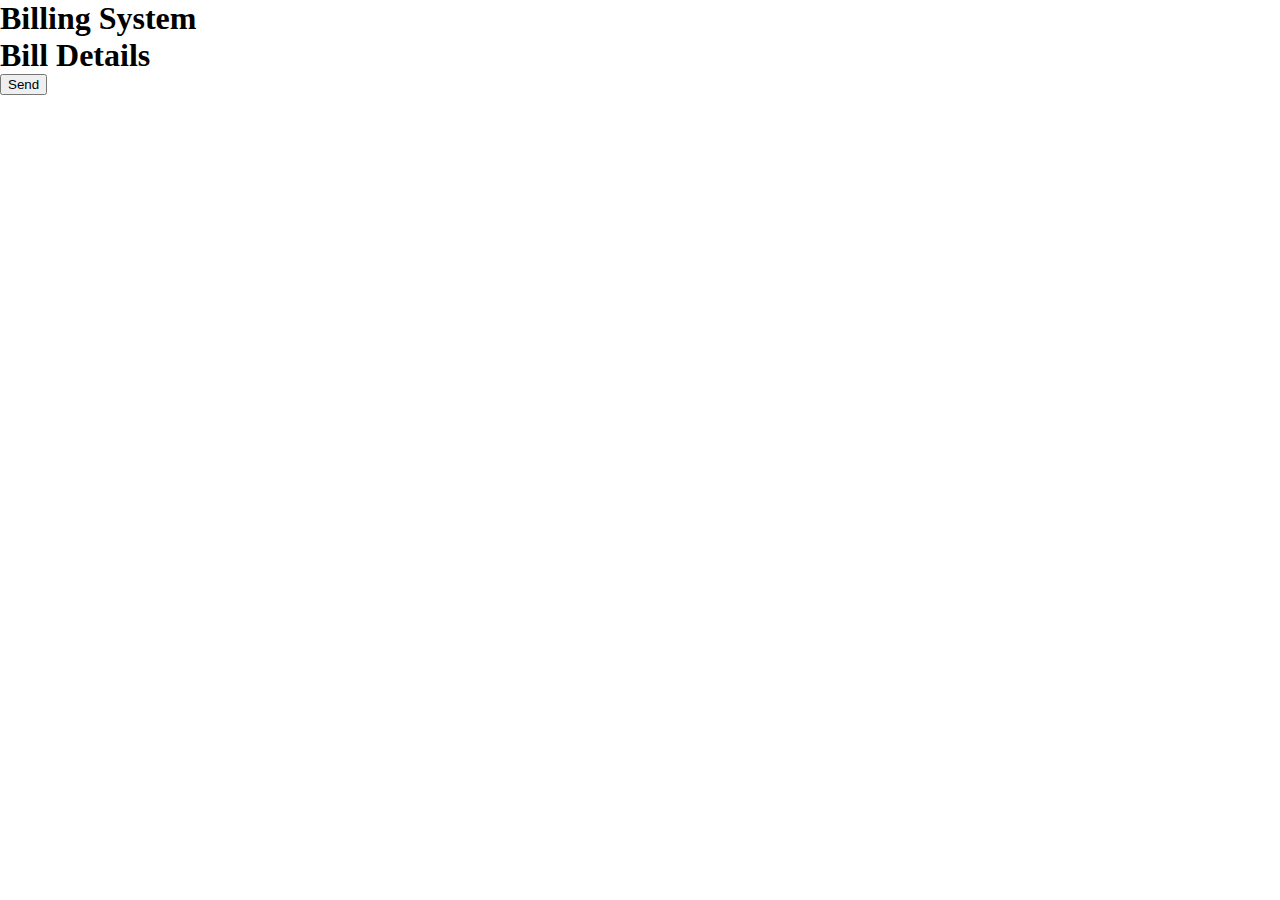
<file: index.html>
<!DOCTYPE html>
<html lang="en">
<head>
    <meta charset="UTF-8">
    <meta http-equiv="X-UA-Compatible" content="IE=edge">
    <meta name="viewport" content="width=device-width, initial-scale=1.0">
    <link href="https://cdn.jsdelivr.net/npm/bootstrap@5.3.0/dist/css/bootstrap.min.css" rel="stylesheet" integrity="sha384-9ndCyUaIbzAi2FUVXJi0CjmCapSmO7SnpJef0486qhLnuZ2cdeRhO02iuK6FUUVM" crossorigin="anonymous" defer>
    <script src="https://cdn.jsdelivr.net/npm/@popperjs/core@2.11.8/dist/umd/popper.min.js" integrity="sha384-I7E8VVD/ismYTF4hNIPjVp/Zjvgyol6VFvRkX/vR+Vc4jQkC+hVqc2pM8ODewa9r" crossorigin="anonymous" defer></script>
    <script src="https://cdn.jsdelivr.net/npm/bootstrap@5.3.0/dist/js/bootstrap.min.js" integrity="sha384-fbbOQedDUMZZ5KreZpsbe1LCZPVmfTnH7ois6mU1QK+m14rQ1l2bGBq41eYeM/fS" crossorigin="anonymous" defer></script>
    <link rel="stylesheet" href="https://cdn.jsdelivr.net/npm/bootstrap-icons@1.10.5/font/bootstrap-icons.css">    
    <link rel="stylesheet" href="css/style.css">
    <script src="js/main.js" type="module"></script><title>Billing 3.0</title>
</head>
<body>
    <main class="d-flex justify-content-center align-items-center">
        <div class="mx-auto">
            <h1 class="text-center text-white bg-dark container p-2 bg-gradient">Billing System</h1>
            <my-header></my-header>
            <h1 class="text-center text-white bg-dark container p-2 bg-gradient">Bill Details</h1>
            <my-body></my-body>
            <div class="col-12 mt-3">
                <button class="w-100 btn btn-success">Send</button>
            </div>
        </div>
    </main>
</body>
</html>
</file>
<file: css/style.css>
*{
    padding: auto;
    margin: auto;
}


body{
    background-image: url("https://wallpapers.com/images/hd/rows-and-rows-of-goods-in-a-supermarket-z137yrsy0yzaksnf.jpg") !important;
    background-attachment: fixed;
    background-size: cover;
}

input{
    text-align: center;
}

main{
    height: 100vh;
}
</file>
